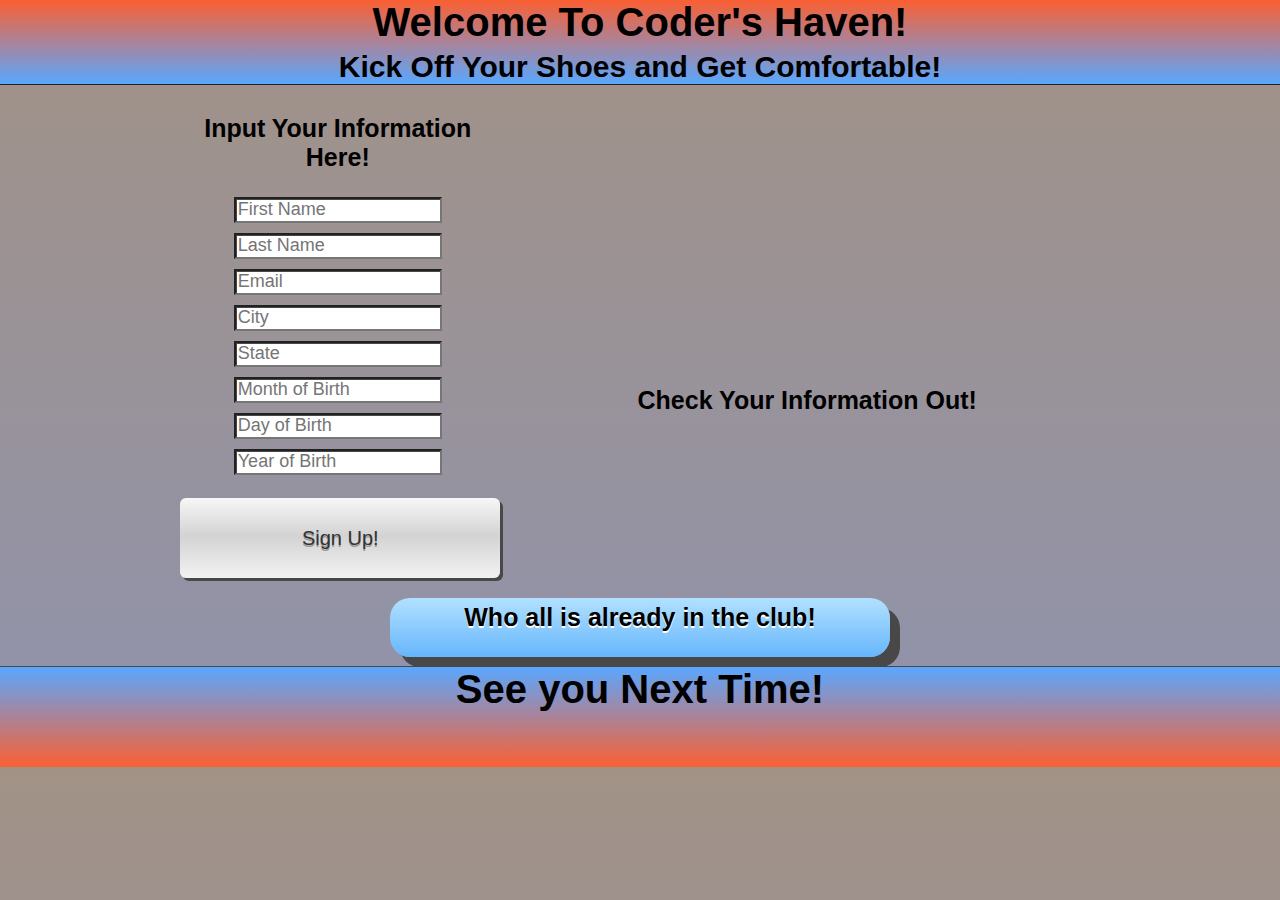
<file: form.html>
<!doctype html>

<html>
<head>
	<title>Sign Up Now!</title>
	<link rel="stylesheet" type="text/css" href="style.css">
</head>
<body>
	<header>
		<div class="container">
			<h1>Welcome To Coder's Haven!</h1>
			<h2>Kick Off Your Shoes and Get Comfortable!</h2>
		</div>
	</header>
	<div class="container">
		<div class="inputcontainer">
			<h3>Input Your Information Here!</h3>
			<input class="firstName" placeholder="First Name">
			<input class="lastName" placeholder="Last Name">
			<input class="email" placeholder="Email">
			<input class="homeTown" placeholder="City">
			<input class="homeState" placeholder="State">
			<input class="month" placeholder="Month of Birth">
			<input class="date" placeholder="Day of Birth">
			<input class="year" placeholder="Year of Birth">
			<div class="button">
				<div class="large">Sign Up!</div>
			</div>

		</div> <!-- End Input Container -->
		<div class="registrationcontainer">
			<h3>Check Your Information Out!</h3>
			
			<h4>Do not worry you can change your profile picture later</h4>

			<div class="nameDisplay">
				<div id="FirstName"></div>
				<div id="LastName"></div>
			</div>	

			<div class="emailDisplay">
				<div id="Email"></div>
			</div>

			<div class="Home">
				<div id="HomeTown"></div>
				<div id="HomeState"></div>
			</div>

			<div class="birth">
				<div id="Month"></div>
				<div id="Date"></div>
				<div id="Year"></div>
			</div>


		</div> <!-- End registration container -->

		<div class="membercontainer">

			<div class="userList">
				<h3>Who all is already in the club!</h3>
				<ul>

				</ul>
			</div> <!-- end of userList -->
			<div class="userTotal">
				<ul>
				</ul>

			</div>


		</div>	


	</div>	
	<script src="jquery-2.0.3.min.js"></script>
	<script src="form.js"></script>


</body>

<footer>
		<div class="container">
			<h1>See you Next Time!</h1>
		</div>	
</footer>
</html>
</file>
<file: style.css>
header {
	background: linear-gradient(to bottom, rgba(251,95,50,1) 0%,rgba(90,167,255,1) 100%); /* W3C */
	box-shadow: 0 1px 0 rgb(33, 34, 34);

}

footer {
	background: linear-gradient(to bottom, rgba(90,167,255,1) 0%,rgba(251,95,50,1) 100%); /* W3C */
	height: 100px;
	box-shadow: 0 -1px 0 rgb(73, 72, 72);
}

h1{
	font-family: Arial;
	font-size: 40px;
	margin-top: 0px;
	margin-bottom: 0px;
}

h2 {
	font-family: Arial;
	font-size: 30px;
	margin-top: 5px;
}

h3 {
	font-family: Arial;
	font-size: 25px;
	margin-top: 5px;
}

h4 {
	font-family: Arial;
	font-size: 12px;
	margin-top: 2px;
	opacity: 0;
}

.container {
  margin: 0 auto;
  width: 940px;
  text-align: center;
}

body {
  padding: 0;
  margin: 0;
  background: linear-gradient(to bottom, rgba(162,146,134,1) 0%,rgba(143,147,174,1) 100%); /* W3C */
  font-family: Arial, sans-serif;
  -webkit-font-smoothing: antialiased;
}

.inputcontainer {
	margin: 0 auto;
	width: 330px;
	display: inline-block;
}

.registrationcontainer {
	margin: 0 auto;
	width: 600px;
	display: inline-block;

}

.membercontainer 	{
	margin: 0 auto;
	width: 500px;
	display: inline-block;
	background: linear-gradient(to bottom, rgba(178,225,255,1) 0%,rgba(102,182,252,1) 100%); /* W3C */
	box-shadow: 10px 10px 0 rgb(73, 72, 72);
	border-radius: 20px;
	margin-bottom: 10px;
}

input {
	display: inline-block;
	width: 200px;
	height: 20px;
	font-size: 18px;
	margin-left: 0px;
	margin-bottom: 10px;
	box-shadow: inset 1px 1px 0 rgb(73, 72, 72);

}
.button {
  position: relative;
  border-radius: 6px;
  box-shadow: 3px 3px 0 rgb(73, 72, 72);
  display: inline-block;
  background: linear-gradient(to bottom, rgba(247,247,247,1) 0%,rgba(211,211,211,1) 47%,rgba(242,242,242,1) 100%); /* W3C */
  margin-left: 5px;
  margin-top: 13px;
  margin-bottom: 20px;
  padding: 10px;
  text-align: center;
  text-shadow: 0 2px 0 rgb(155, 154, 154);
  color: #333;
  -webkit-transition: all 0.5s ease;
}

.button:active{
  top: 5px;
  box-shadow: 0 0px 0 rgb(73, 72, 72);
  -webkit-transition: all 0.5s ease;

}

.button .large {
  width: 300px;
  height: 60px;
  line-height: 60px;
  font-size: 20px;
}

.icon{
	height: 200px;
	width: 200px;
	border-radius: 200px;
	opacity: 0;

}

.nameDisplay {
	font-family: cursive;
	font-size: 30px;
	text-shadow: 0 2px rgb(73, 72, 72);
}

.emailDisplay {
	font-family: Times;
	font-size: 20px;
}

#FirstName {
	display: inline-block;
}

#LastName{
	display: inline-block;

}

.Home {
	font-family: Times;
	font-size: 20px;

}

#HomeTown {
	display: inline-block;
}

#HomeState {
	display: inline-block;
}

.birth {
	display: inline-block;
	min-width: 200px;
	font-size: 20px;
	font-family: Times;

}

#Month {
	display: inline-block;
}

#Date {
	display: inline-block;
}

#Year {
	display: inline-block;
}

.userList {
	font-size: 20px;
	font-family: Helvetica;
	color: black;
	text-shadow: 0 2px 0 white;
}
</file>
